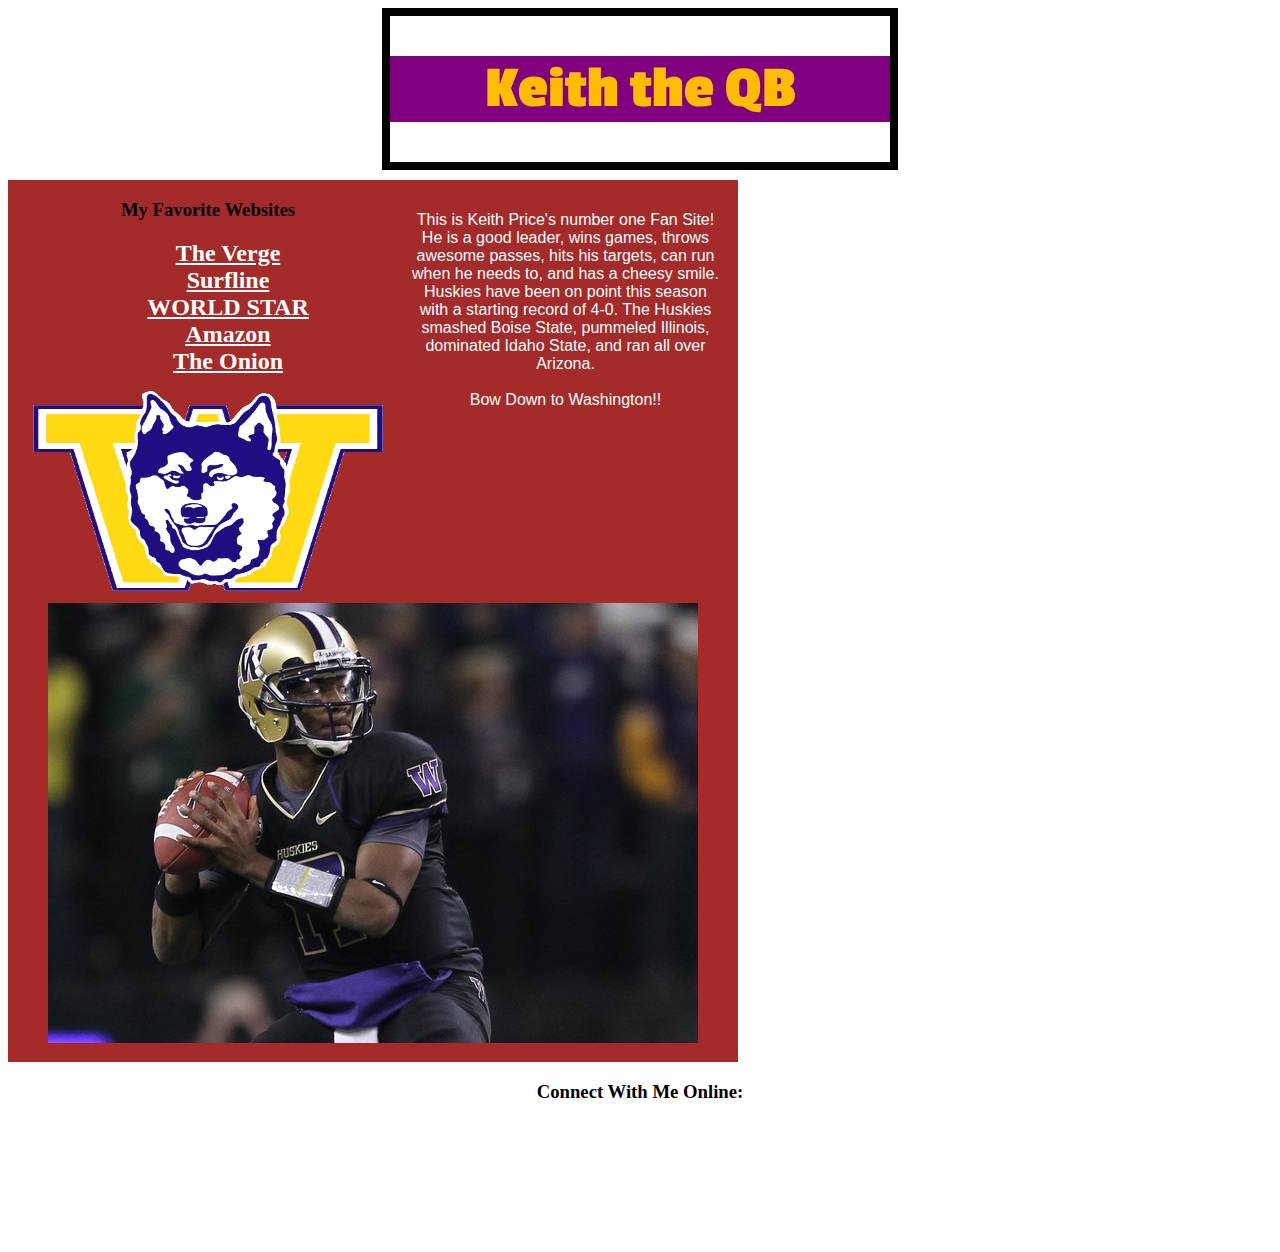
<file: introToCss.html>
<!DOCTYPE html>
	<head> 
		<title> Keith the QB  </title>
		<link rel="stylesheet" type="text/css" href="test.css" />
		<link href='http://fonts.googleapis.com/css?family=Passion+One' rel='stylesheet' type='text/css'>
	</head>

	<body>
		<div id = "Header">
			<h1> Keith the QB </h1>
		</div>
		
		<div id = "LeftNav">
			<h3> My Favorite Websites </h3>
			<ul>
				<li><a href="https://www.theverge.com">The Verge</a></li>
				<li><a href="https://www.surfline.com">Surfline</a></li>
				<li><a href="https://www.worldstarhiphop">WORLD STAR</a></li>
				<li><a href="https://www.amazon.com">Amazon</a></li>
				<li><a href="https://www.theonion.com">The Onion</a></li>
			</ul>
			<img src="icon.gif" width="350px" height="200px">
		</div>
		
		<div id = "Content">
			<p> This is Keith Price's number one Fan Site! He is a good leader, wins games, throws awesome passes, hits his targets, can run when he needs to, and has a cheesy smile. Huskies have been on point this season with a starting record of 4-0. The Huskies smashed Boise State, pummeled Illinois, dominated Idaho State, and ran all over Arizona. <br /><br /> <span id="bow">Bow Down to Washington!!</span></p>
			<img src="price.jpg">
		</div>
		
		<div id = "Footer">
			<h3>Connect With Me Online:</h3>
			<ul>
				<li><a href="https://www.Facebook.com">Facebook</a></li>
				<li><a href="https://www.Linkedin.com">Linked In</a></li>
				<li><a href="https://www.Spotify.com">Spotify Playlists</a></li>
			</ul>
			<p>Copyright of Keith the QB</p>
		</div>

	</body>

</html>
</file>
<file: test.css>
#Header h1{ 
	text-align: center;
	font-size: 60px; 
	font-family: "Passion One"; 
	color: #FFBC00; 
	font-weight: bold;
	background-color: purple;
}

#Header {
	width: 500px;
	margin-left: auto;
	margin-right: auto;
	margin-bottom: 10px;
	border: solid 8px black;
}

#LeftNav {
	width: 400px;
	float: left;
	padding-bottom: 8px;
}

#Content {
	width: 700px;
	padding: 15px;
	background-color: brown;
}

#LeftNav, #Content, #Footer, #Header {
	text-align: center;
}

ul {
	list-style-type: none;
}

p {
	color: white;
	font-family: Arial;
}

a {
	color: white;
	font-weight: bold;
	font-size: 24px;
}
</file>
